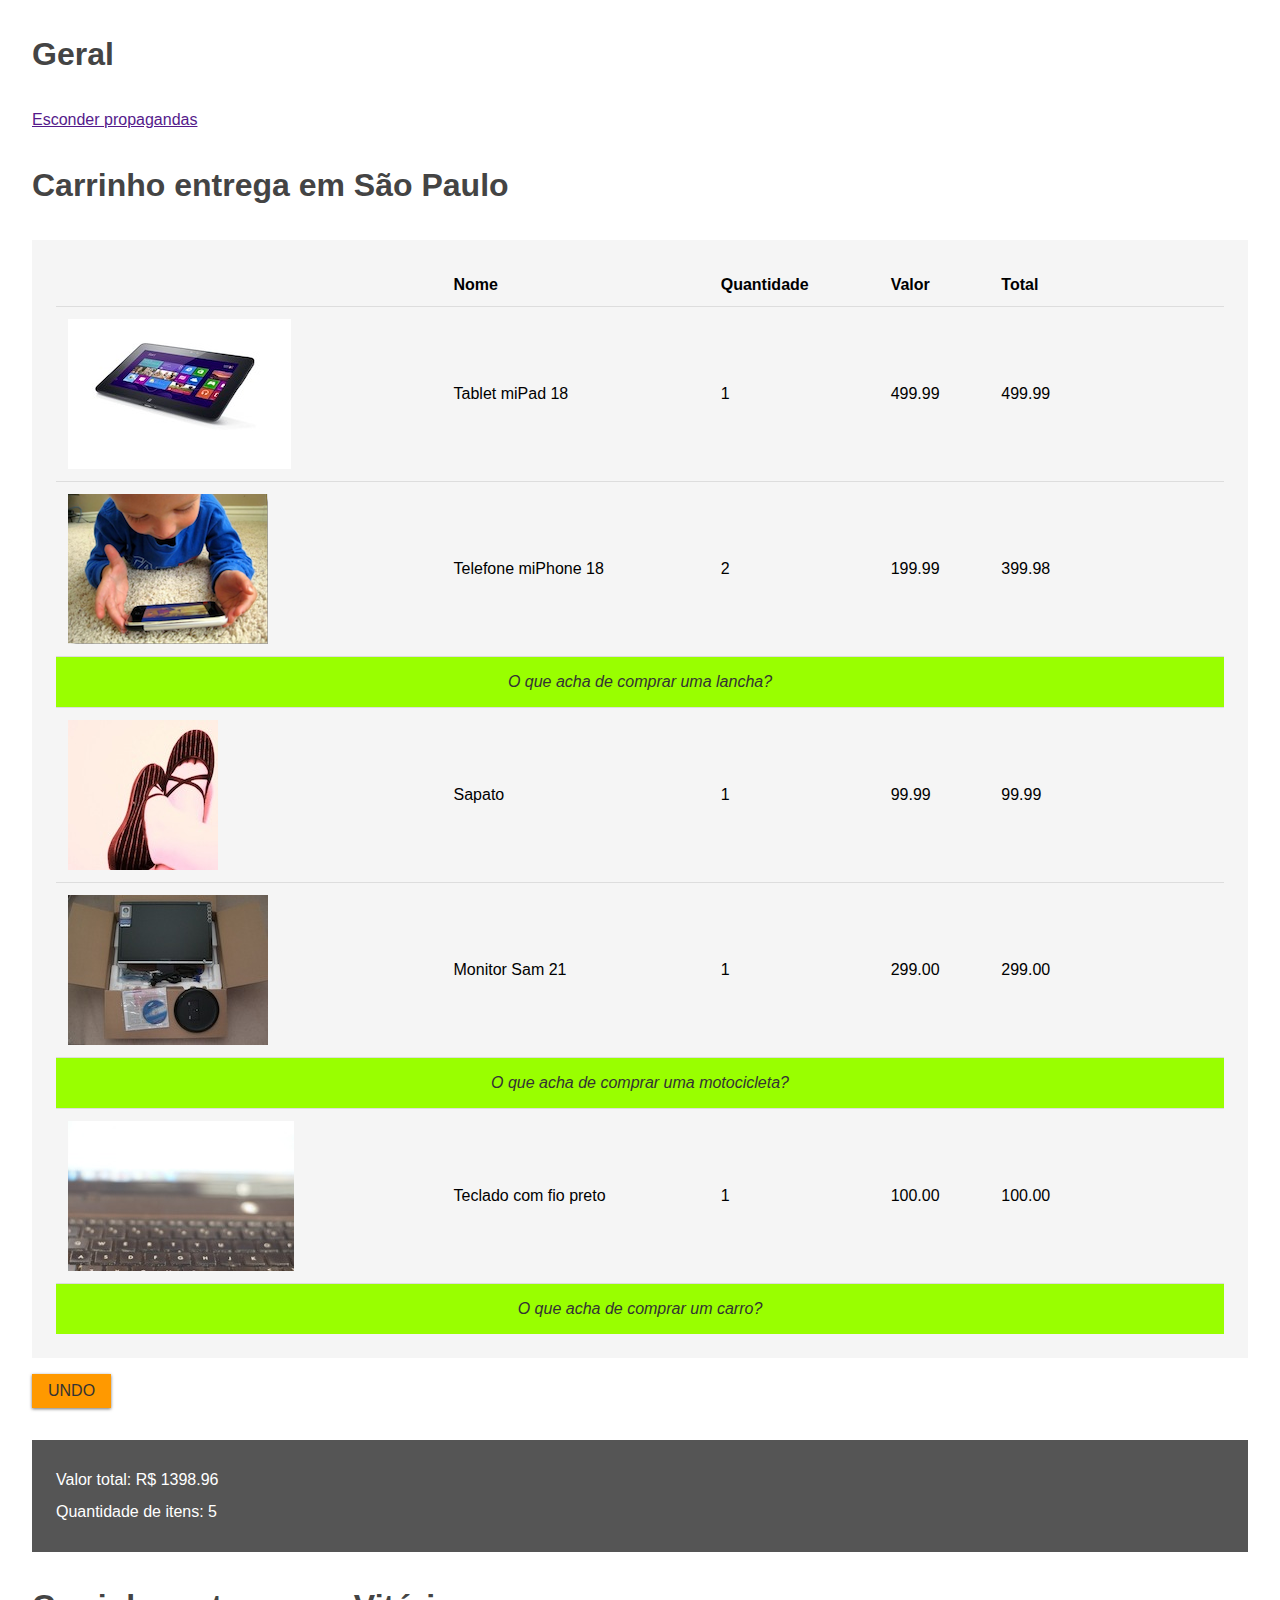
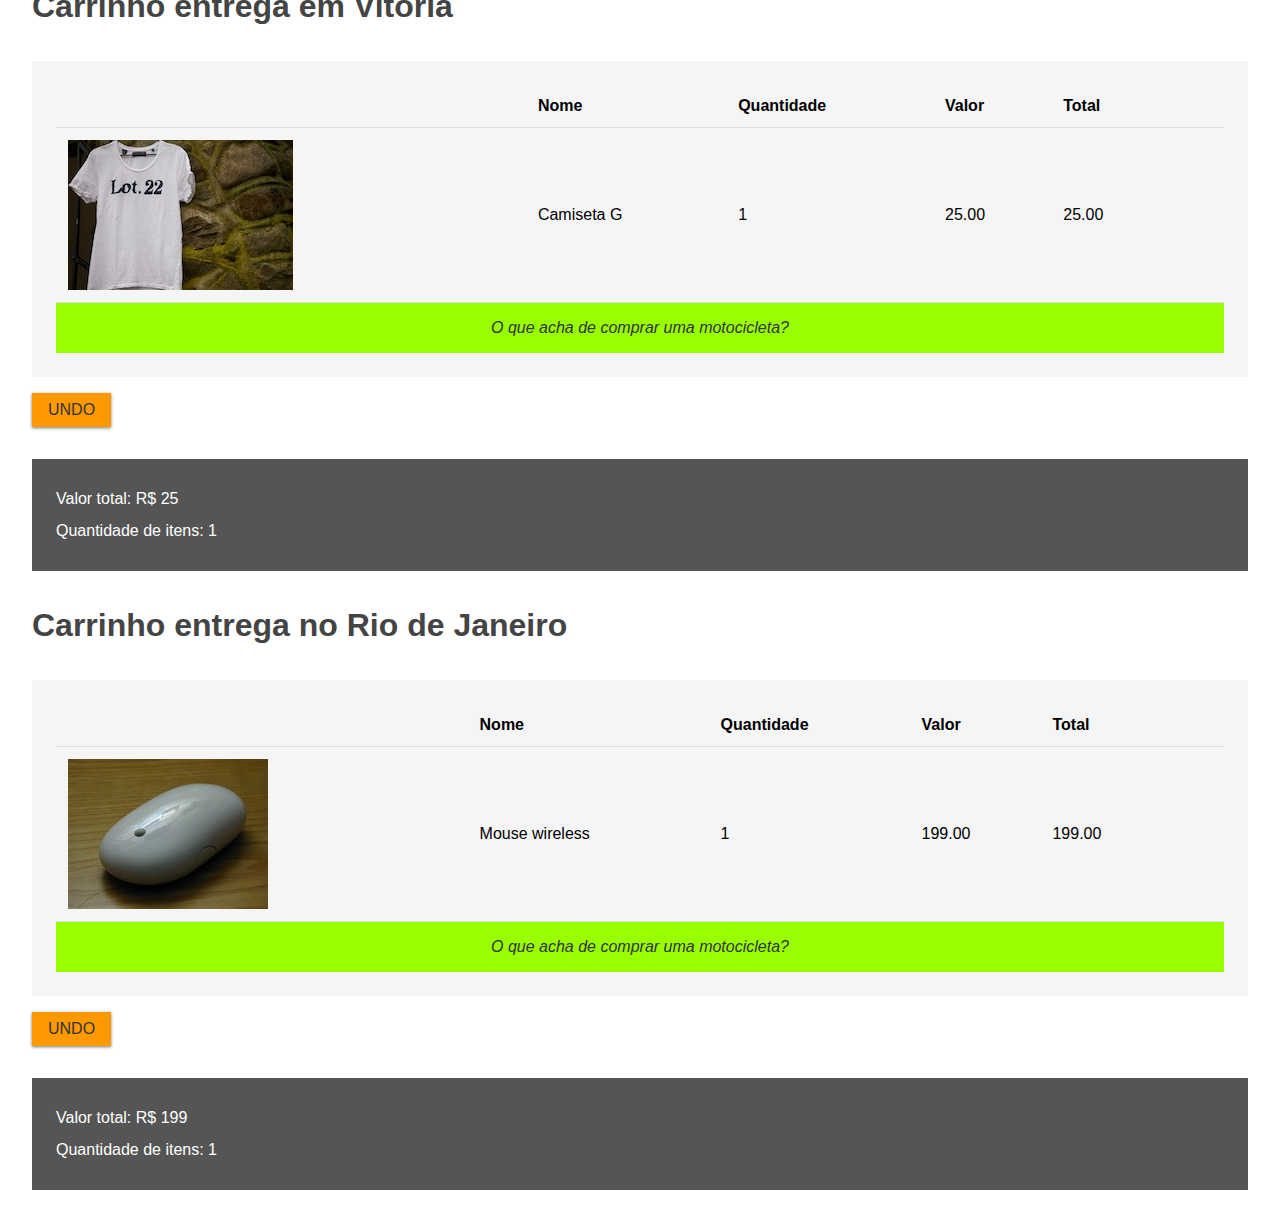
<file: WebContent/curso-2-jquery/index.html>
<html>
<head>
	<meta charset="UTF-8">
	<link rel="stylesheet" type="text/css" href="../css/carrinho.css">
</head>
<body>
	
	<h2>Geral</h2>
	<a href="" id="esconde-propagandas" class="alterna-propaganda">Esconder propagandas</a>
	<a href="" id="mostra-propagandas" class="alterna-propaganda">Mostrar propagandas</a>

	<div class="carrinho">
		<h2>Carrinho entrega em São Paulo</h2>
		<table>
			<thead>
				<tr>
					<td></td>
					<td>Nome</td>
					<td>Quantidade</td>
					<td>Valor</td>
					<td>Total</td>
					<td></td>
				</tr>
			</thead>
			<tbody>
				<tr>
					<td><img src="../imagens/tablet.jpg"></td>
					<td>Tablet miPad 18</td>
					<td class="item-quantidade">1</td>
					<td>499.99</td>
					<td class="item-total">499.99</td>
					<td class="coluna-btn-remover"><a class="remove-item" href="">Remover</a></td>
				</tr>
				<tr>
					<td><img src="../imagens/telefone.png"></td>
					<td>Telefone miPhone 18</td>
					<td class="item-quantidade">2</td>
					<td>199.99</td>
					<td class="item-total">399.98</td>
					<td><a class="remove-item" href="">Remover</a></td>
				</tr>
				<tr>
					<td><img src="../imagens/sapato.jpg"></td>
					<td>Sapato</td>
					<td class="item-quantidade">1</td>
					<td>99.99</td>
					<td class="item-total">99.99</td>
					<td><a class="remove-item" href="">Remover</a></td>
				</tr>
				<tr>
					<td><img src="../imagens/monitor.jpg"></td>
					<td>Monitor Sam 21</td>
					<td class="item-quantidade">1</td>
					<td>299.00</td>
					<td class="item-total">299.00</td>
					<td><a class="remove-item" href="">Remover</a></td>
				</tr>
				<tr>
					<td><img src="../imagens/teclado.jpg"></td>
					<td>Teclado com fio preto </td>
					<td class="item-quantidade">1</td>
					<td>100.00</td>
					<td class="item-total">100.00</td>
					<td><a class="remove-item" href="">Remover</a></td>
				</tr>
			</tbody>
		</table>
	
		<div>
			<input class="undo" type="button" value="Undo">
		</div>
		
		<div class="resumo">
			Valor total: R$ <span class="valor-total">0</span>
			<br/>
			Quantidade de itens: <span class="quantidade-itens">0</span>
		</div>
	
	</div>
	
	<!-- Carrinho 2 -->
	
	<div class="carrinho">
		<h2>Carrinho entrega em Vitória</h2>
		<table>
			<thead>
				<tr>
					<td></td>
					<td>Nome</td>
					<td>Quantidade</td>
					<td>Valor</td>
					<td>Total</td>
					<td></td>
				</tr>
			</thead>
			<tbody>
				<tr>
					<td><img src="../imagens/camiseta.jpg"></td>
					<td>Camiseta G</td>
					<td class="item-quantidade">1</td>
					<td>25.00</td>
					<td class="item-total">25.00</td>
					<td><a class="remove-item" href="">Remover</a></td>
				</tr>
			</tbody>
		</table>
	
		<div>
			<input class="undo" type="button" value="Undo">
		</div>
		
		<div class="resumo">
			Valor total: R$ <span class="valor-total">0</span>
			<br/>
			Quantidade de itens: <span class="quantidade-itens">0</span>
		</div>
	
	</div>
	
	<!-- Carrinho 3 -->
	
	<div class="carrinho">
		<h2>Carrinho entrega no Rio de Janeiro</h2>
		<table>
			<thead>
				<tr>
					<td></td>
					<td>Nome</td>
					<td>Quantidade</td>
					<td>Valor</td>
					<td>Total</td>
					<td></td>
				</tr>
			</thead>
			<tbody>
				<tr>
					<td><img src="../imagens/mouse.jpg"></td>
					<td>Mouse wireless</td>
					<td class="item-quantidade">1</td>
					<td>199.00</td>
					<td class="item-total">199.00</td>
					<td><a class="remove-item" href="">Remover</a></td>
				</tr>
			</tbody>
		</table>
	
		<div>
			<input class="undo" type="button" value="Undo">
		</div>
		
		<div class="resumo">
			Valor total: R$ <span class="valor-total">0</span>
			<br/>
			Quantidade de itens: <span class="quantidade-itens">0</span>
		</div>
	
	</div>
	
	<!-- colocamos o js sempre no final da página para não travar o carregamento -->
	<script src="../js/jquery-1.js"></script>
	<script src="../js/carrinho.js"></script>

</body>
</html>
</file>
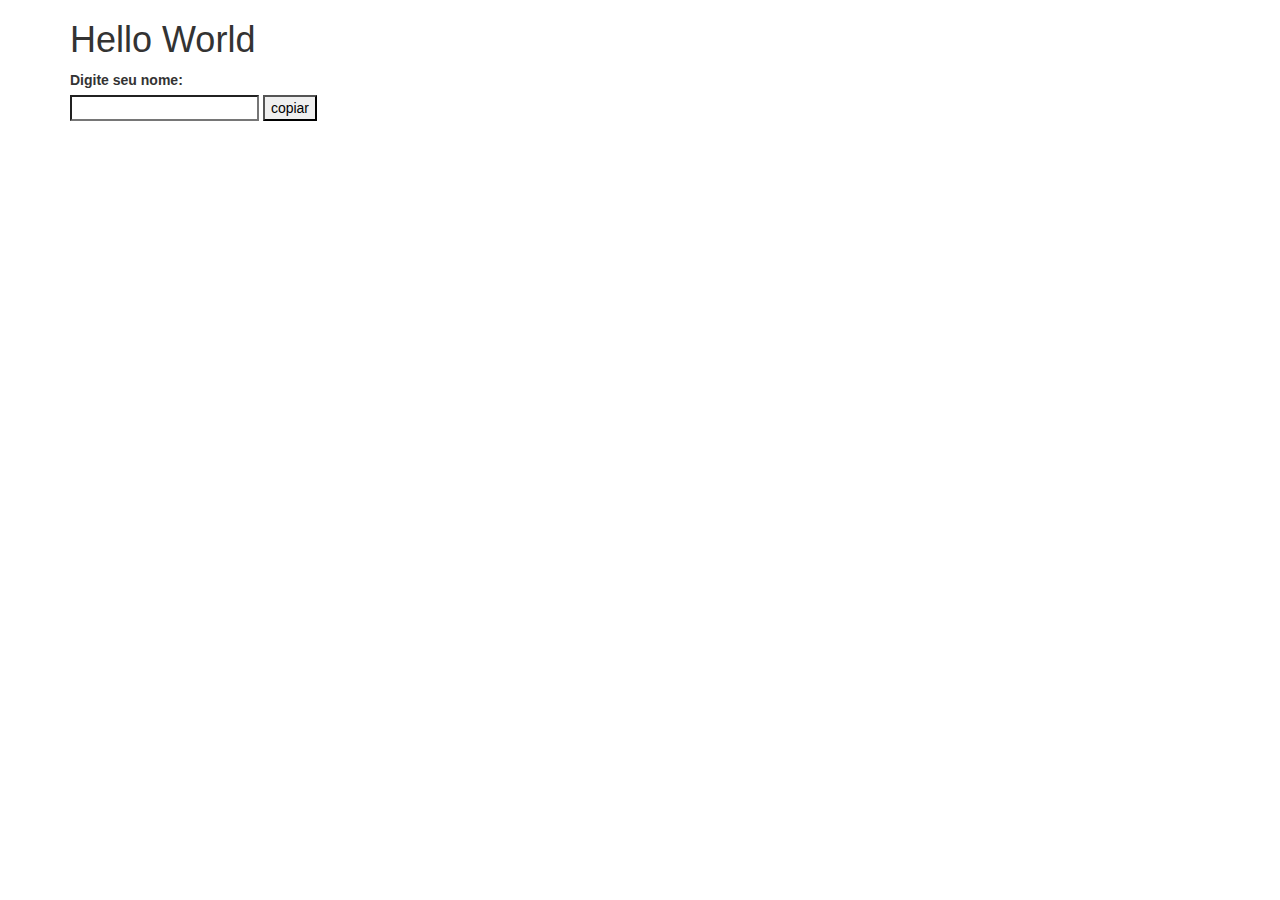
<file: WebContent/introducao-jquery/hello.html>
<!doctype html>
<html lang="pt">
<head>
	<meta charset="UTF-8">
	<title>Introdução ao jQuery</title>
	<link rel="stylesheet" href="../css/bootstrap.css">
	<link rel="stylesheet" href="../css/estilos.css">
</head>
<body class="container">

	<h1>Hello World</h1>

	<label>Digite seu nome:</label>
	<input id="campo-nome"/>
	<input id="botao-copiar" type="button" value="copiar"/>
	
	<h2 id="texto-copiado"></h2>
	<script src="../js/jquery.js"></script>
	<script src="../js/hello.js"></script>
	
</body>
</html>
</file>
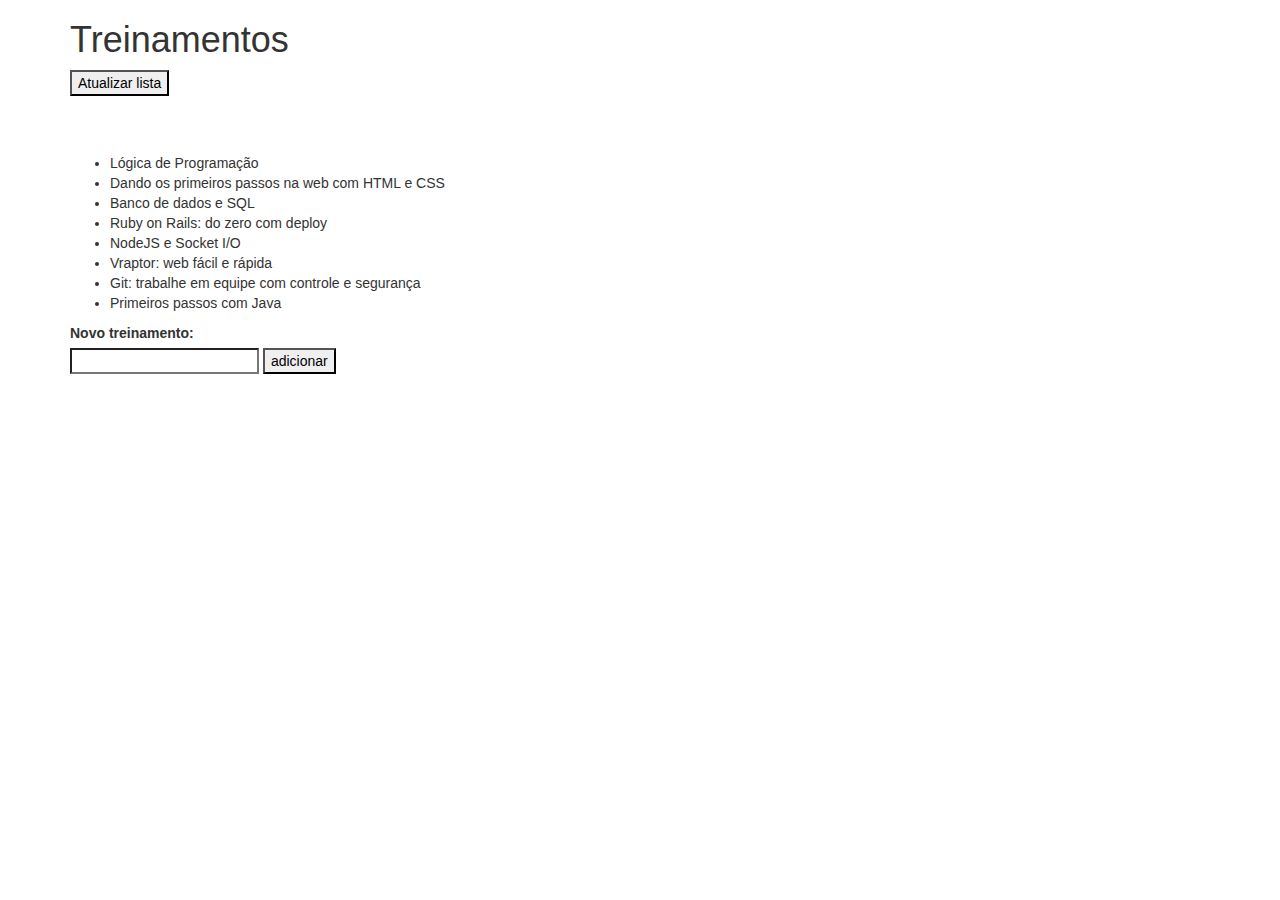
<file: WebContent/introducao-jquery/treinamentos.html>
<!doctype html>
<html lang="pt">
<head>
	<meta charset="UTF-8">
	<title>Introdução ao jQuery</title>
	<link rel="stylesheet" href="../css/bootstrap.css">
	<link rel="stylesheet" href="../css/estilos.css">
</head>
<body class="container">

<h1>Treinamentos</h1>

<input id="botao-atualiza" type="button" value="Atualizar lista">

<ul id="lista">
	<li>Lógica de Programação</li>
	<li>Dando os primeiros passos na web com HTML e CSS</li>
	<li>Banco de dados e SQL</li>
	<li>Ruby on Rails: do zero com deploy</li>
	<li>NodeJS e Socket I/O</li>
	<li>Vraptor: web fácil e rápida</li>
	<li>Git: trabalhe em equipe com controle e segurança</li>
	<li>Primeiros passos com Java</li>
</ul>

<label>Novo treinamento:</label>
<input id="treinamento">
<input id="botao-adiciona" type="button" value="adicionar"/>

	<script src="../js/jquery-1.js"></script>
	<script src="../js/treinamentos.js"></script>
	
</body>
</html>
</file>
<file: WebContent/css/carrinho.css>
* {
	font-size: 1em;
	margin: 0;
	padding: 0;
}

body {
	font-family: Arial;
	line-height: 1.4;
	margin: 2em;
}

h2 {
	color: #444;
	font-size: 2em;
	margin: 1em 0;
}

table {
	border-collapse: collapse;
	border-spacing: 0;

	background: #f5f5f5;
	border: 1.5em solid #f5f5f5;
	width: 100%;
}
thead {
	font-weight: bold;
}
th {
	padding: 0.75em;
	border-bottom: 2px solid #ddd;
	text-align: left;
}
td {
	padding: 0.75em;
	border-bottom: 1px solid #ddd;
}

#mostra-propagandas{
	display : none;
}

.recuperado {
	background: #FE0;
}


.propaganda td {
	background: #9F0;
	padding: 1em 0.5em;
	text-align: center;

	color: #333;
	font-style: italic;
}

.coluna-btn-remover{
	width : 100px;
}

.remove-item {	
	background: #F30;
	border-radius: 2px;
	color: white;
	font-size: 0.7em;
	text-decoration: none;
	text-transform: uppercase;
	
	display: none;
	padding: 0.5em;
}

input[type=button] {
	background: #F90;
	border: none;
	color: #333;
	text-transform: uppercase;

	box-shadow: 0 1px 3px #777;
	
	display: block;
	padding: 0.5em 1em;
	margin: 1em 0;

	-webkit-appearance: none;
}

.hovering{
	background : #CCC;
}

.resumo {
	background: #555;
	color: white;
	padding: 1.5em;
	line-height: 2;
	margin: 2em 0;
}
</file>
<file: WebContent/css/estilos.css>
label {
	display: block;
}

input[type=button] {
	margin-bottom: 5%;

}
</file>
